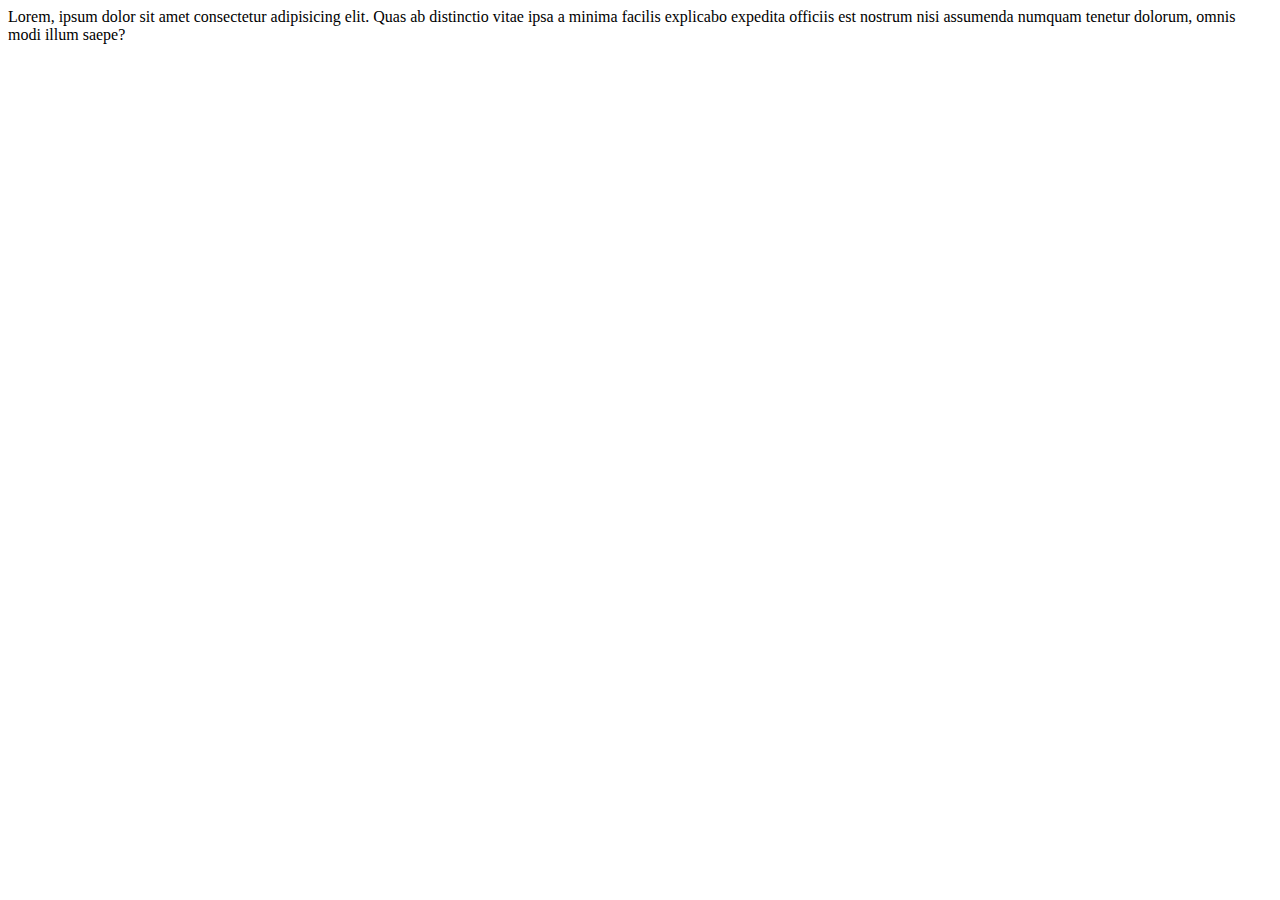
<file: index.html>
<!DOCTYPE html>
<html lang="en">
<head>
  <meta charset="UTF-8">
  <meta http-equiv="X-UA-Compatible" content="IE=edge">
  <meta name="viewport" content="width=device-width, initial-scale=1.0">
  <title>Pull Request</title>
</head>
<body>
  Lorem, ipsum dolor sit amet consectetur adipisicing elit. Quas ab distinctio vitae ipsa a minima facilis explicabo expedita officiis est nostrum nisi assumenda numquam tenetur dolorum, omnis modi illum saepe?
</body>
</html>
</file>
